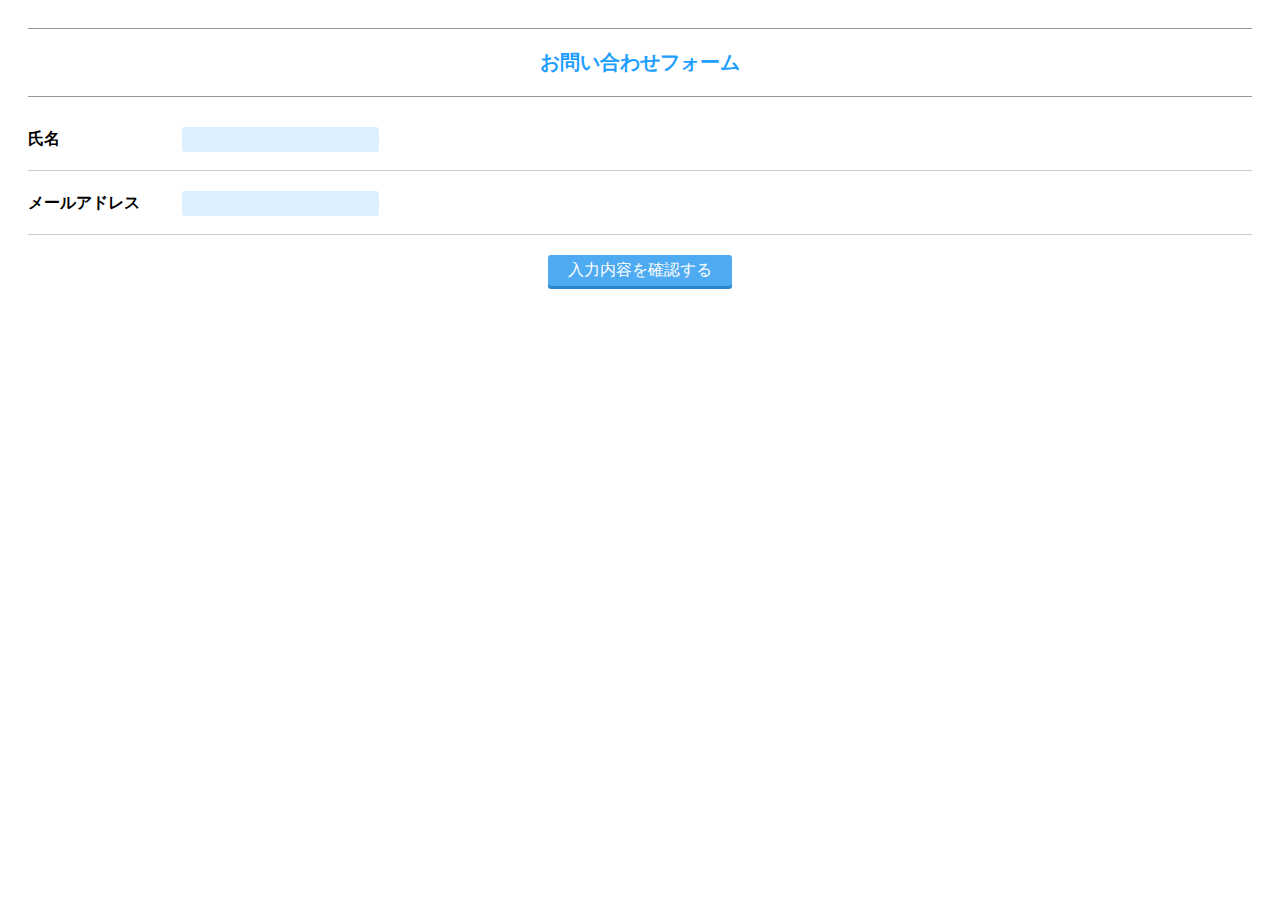
<file: Portfolio/php/mail.html>
<!DOCTYPE>
<html lang="ja">
<head>
<title>お問い合わせフォーム</title>
<style rel="stylesheet" type="text/css">
body {
	padding: 20px;
	text-align: center;
}

h1 {
	margin-bottom: 20px;
	padding: 20px 0;
	color: #209eff;
	font-size: 122%;
	border-top: 1px solid #999;
	border-bottom: 1px solid #999;
}

input[type=text] {
	padding: 5px 10px;
	font-size: 86%;
	border: none;
	border-radius: 3px;
	background: #ddf0ff;
}

input[name=btn_confirm],
input[name=btn_submit],
input[name=btn_back] {
	margin-top: 10px;
	padding: 5px 20px;
	font-size: 100%;
	color: #fff;
	cursor: pointer;
	border: none;
	border-radius: 3px;
	box-shadow: 0 3px 0 #2887d1;
	background: #4eaaf1;
}

input[name=btn_back] {
	margin-right: 20px;
	box-shadow: 0 3px 0 #777;
	background: #999;
}

.element_wrap {
	margin-bottom: 10px;
	padding: 10px 0;
	border-bottom: 1px solid #ccc;
	text-align: left;
}

label {
	display: inline-block;
	margin-bottom: 10px;
	font-weight: bold;
	width: 150px;
}

.element_wrap p {
	display: inline-block;
	margin:  0;
	text-align: left;
}
</style>
</head>
<body>
<h1>お問い合わせフォーム</h1>
<form method="post" action="">
	<div class="element_wrap">
		<label>氏名</label>
		<input type="text" name="your_name" value="">
	</div>
	<div class="element_wrap">
		<label>メールアドレス</label>
		<input type="text" name="email" value="">
	</div>
	<input type="submit" name="btn_confirm" value="入力内容を確認する">
</form>
</body>
</html>
</file>
